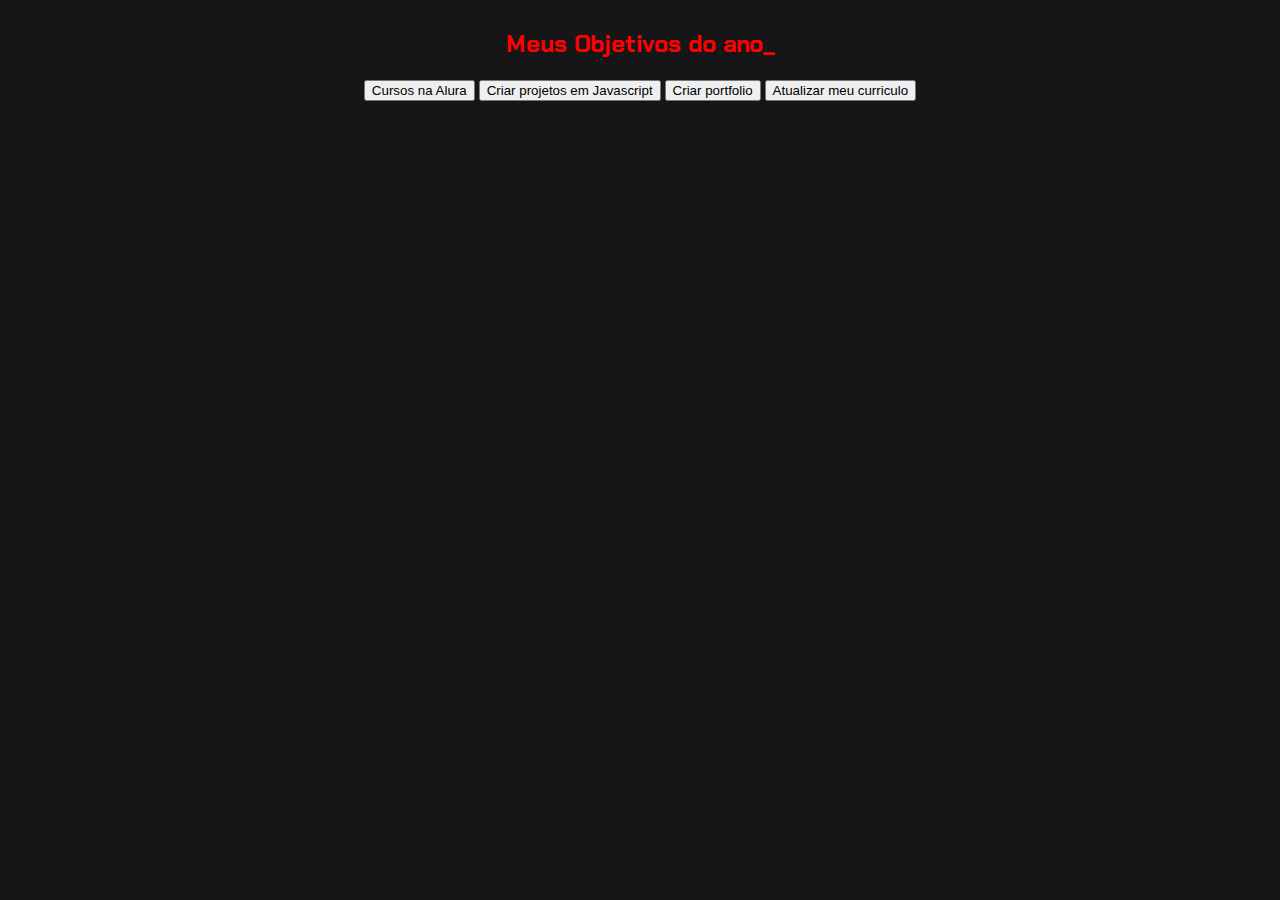
<file: index.html>
<!DOCTYPE html>
<html lang="pt-br">
<head>
  <meta charset="UTF-8">
  <meta name="viewport" content="width=device-width, initial-scale=1.0">
  <title>Meus objetivos do ano</title>
  <link rel="stylesheet" href="style.css">
</head>
<body>
    <section class="conteudo-principal">
        <h2 class="titulo-principal">Meus Objetivos do ano_</h2>
        <div class="botoes">
            <button class="botao">Cursos na Alura</button>
            <button class="botao">Criar projetos em Javascript</button>
            <button class="botao">Criar portfolio</button>
            <button class="botao">Atualizar meu curriculo</button>
        </div>
    </section>
</body>
</html>
</file>
<file: style.css>
@import url('https://fonts.googleapis.com/css?family=Chakra+Petch:wght@400;700&display=swap');

:root {
  --cor-de-fundo: #161618;
  --verde: #6FFF57;
  --branco: #ff0000;
  --botao-ativo: #3A375E;
  --botao-inativo: rgba(58, 55, 94, 0.5);
  --texto-fundo: rgba(58, 55, 94, 0.3);
}

body {
  background-color: var(--cor-de-fundo);
  color: var(--branco);
  font-family: 'Chakra Petch', sans-serif;
}


.conteudo-principal{
    display: flex;
    flex-direction: column;
    justify-content: center;
    align-items: center;
    max-width: 1200px;
    width: 100%;
    margin: 0 auto;
    
}
</file>
